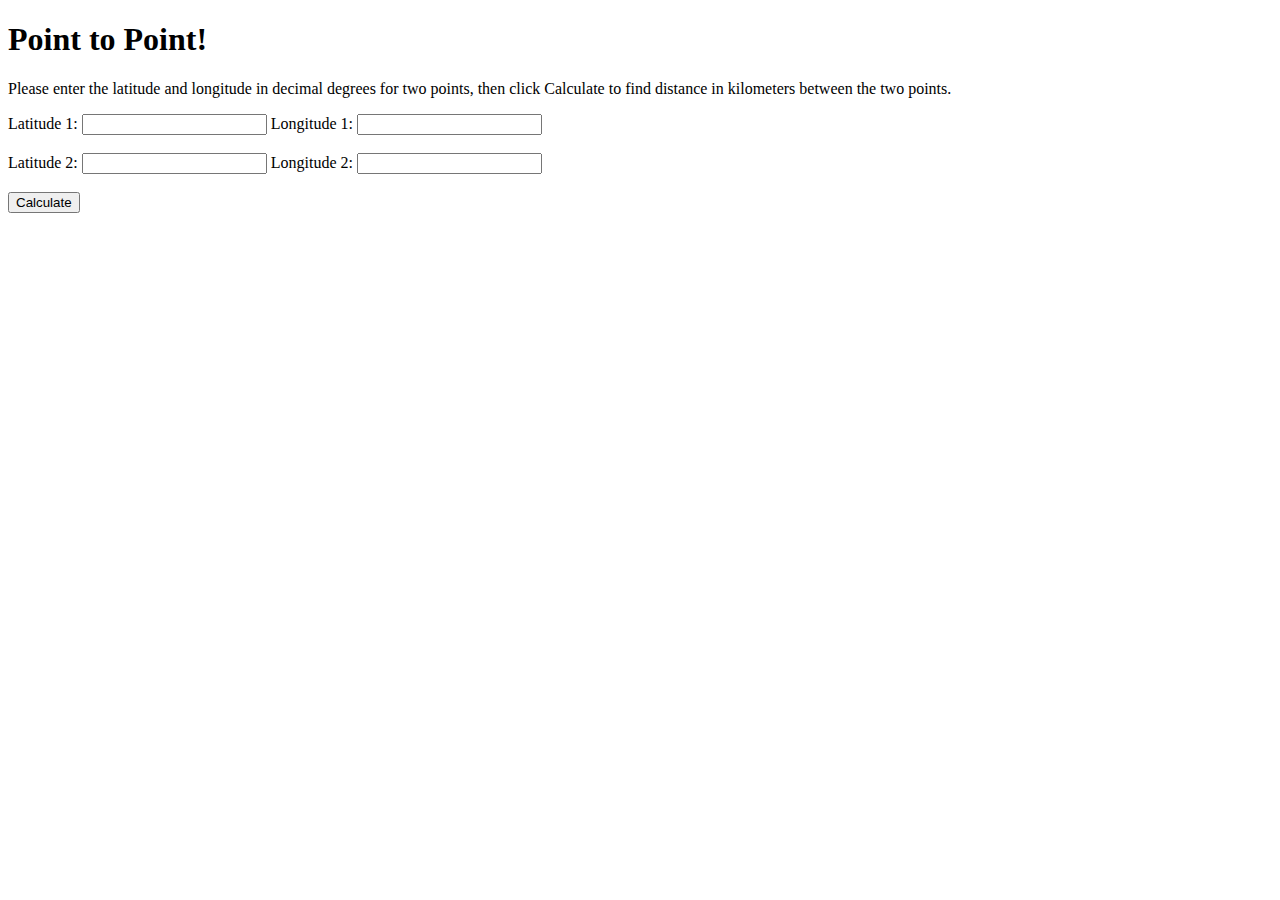
<file: index.html>
<!DOCTYPE html>
<html>
<head>
    <meta charset="utf-8">
    <title>Point to Point!</title>
    <script>
        // callAPI function that takes the latitude and longitude numbers as parameters
        var callAPI = (lat1, lon1, lat2, lon2) => {
        // instantiate a headers object
        var myHeaders = new Headers();
        // add content type header to object
        myHeaders.append("Content-Type", "application/json");
        // using built in JSON utility package turn object to string and store in a variable
        var raw = JSON.stringify({"lat1":lat1,"lon1":lon1,"lat2":lat2,"lon2":lon2});
        // create a JSON object with parameters for API call and store in a variable
        var requestOptions = {
            method: 'POST',
            headers: myHeaders,
            body: raw,
            redirect: 'follow'
        };
        // make API call with parameters and use promises to get response
        // add the API endpoint URL <API-URL> to the code below
        fetch("<API-URL>", requestOptions)
        .then(response => response.text())
        .then(result => alert(JSON.parse(result).body))
        .catch(error => console.log('error', error));
        }
    </script>
</head>
<body>
    <h1>Point to Point!</h1>
    <p>Please enter the latitude and longitude in decimal degrees for two points, then click Calculate to find distance in kilometers between the two points.</p>
    <form>
        <label>Latitude 1:</label> 
        <input type="text" name="lat1" id="lat1">
        <label>Longitude 1:</label>
        <input type="text" name="lon1" id="lon1">
        <br><br>
        <label>Latitude 2:</label>
        <input type="text" name="lat2" id="lat2">
        <label>Longitude 2:</label>
        <input type="text" name="lon2" id="lon2">
        <br><br>
        <!-- set button onClick method to call the defined lambda function with input values as parameters -->
        <button type="button" onClick="callAPI(document.getElementById('lat1').value, document.getElementById('lon1').value, document.getElementById('lat2').value, document.getElementById('lon2').value)">Calculate</button>
    </form>
</html>
</file>
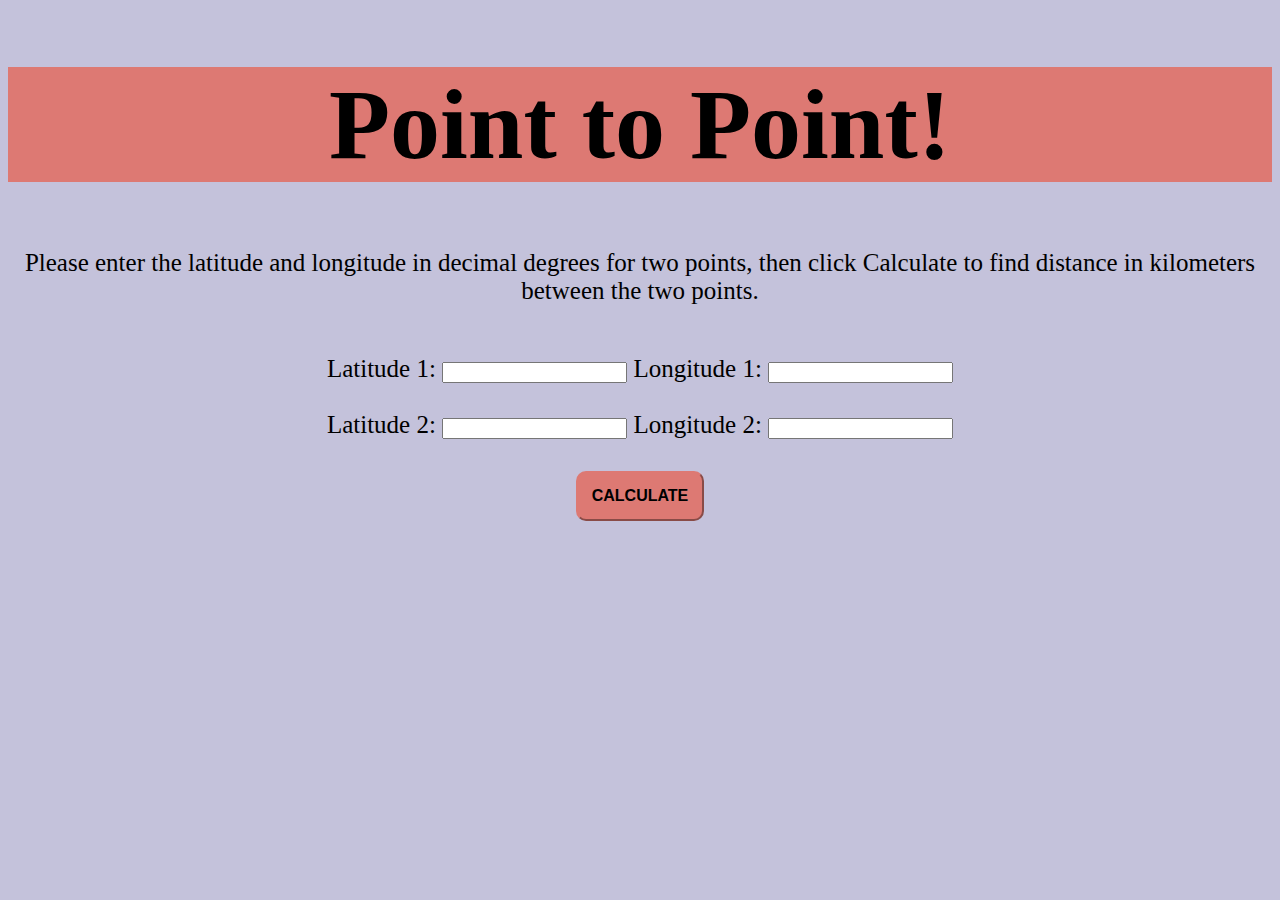
<file: src/index.html>
<!DOCTYPE html>
<html>
<head>
    <meta charset="utf-8">
    <title>Point to Point!</title>
    <link rel="stylesheet" href="css/styles.css">
    <script>
        // callAPI function that takes the latitude and longitude numbers as parameters
        var callAPI = (lat1, lon1, lat2, lon2) => {
        // instantiate a headers object
        var myHeaders = new Headers();
        // add content type header to object
        myHeaders.append("Content-Type", "application/json");
        // using built in JSON utility package turn object to string and store in a variable
        var raw = JSON.stringify({"lat1":lat1,"lon1":lon1,"lat2":lat2,"lon2":lon2});
        // create a JSON object with parameters for API call and store in a variable
        var requestOptions = {
            method: 'POST',
            headers: myHeaders,
            body: raw,
            redirect: 'follow'
        };
        // make API call with parameters and use promises to get response
        // revert the changes here before commiting
        fetch("https://hclbrxerp7.execute-api.ca-central-1.amazonaws.com/dev", requestOptions)
        .then(response => response.text())
        .then(result => alert(JSON.parse(result).body))
        .catch(error => console.log('error', error));
        }
    </script>
</head>
<body>
    <h1>Point to Point!</h1>
    <p>Please enter the latitude and longitude in decimal degrees for two points, then click Calculate to find distance in kilometers between the two points.</p>
    <form>
        <label>Latitude 1:</label> 
        <input type="text" name="lat1" id="lat1">
        <label>Longitude 1:</label>
        <input type="text" name="lon1" id="lon1">
        <br><br>
        <label>Latitude 2:</label>
        <input type="text" name="lat2" id="lat2">
        <label>Longitude 2:</label>
        <input type="text" name="lon2" id="lon2">
        <br><br>
        <!-- set button onClick method to call the defined lambda function with input values as parameters -->
        <button type="button" onClick="callAPI(document.getElementById('lat1').value, document.getElementById('lon1').value, document.getElementById('lat2').value, document.getElementById('lon2').value)">CALCULATE</button>
    </form>
</html>
</file>
<file: src/css/styles.css>
body {
    background-color:#C4C2DB;
}

h1 {
    background-color: #dd7973;
    background-repeat: no-repeat;
    background-size: cover;
    color: black;
    font-size: 100px;
    text-align: center;
}

p {
    color: black;
    font-size: 25px;
    text-align: center;
}

form {
    text-align: center;
    margin: 50px;
    font-size: 25px;

}

button {
    background-color: #dd7973;
    font-size: medium;
    font-weight: bold;
    padding: 14px;
    margin: 4px 0;
    border-radius: 10px;
    border-color: #dd7973;
    cursor: pointer;
}
</file>
